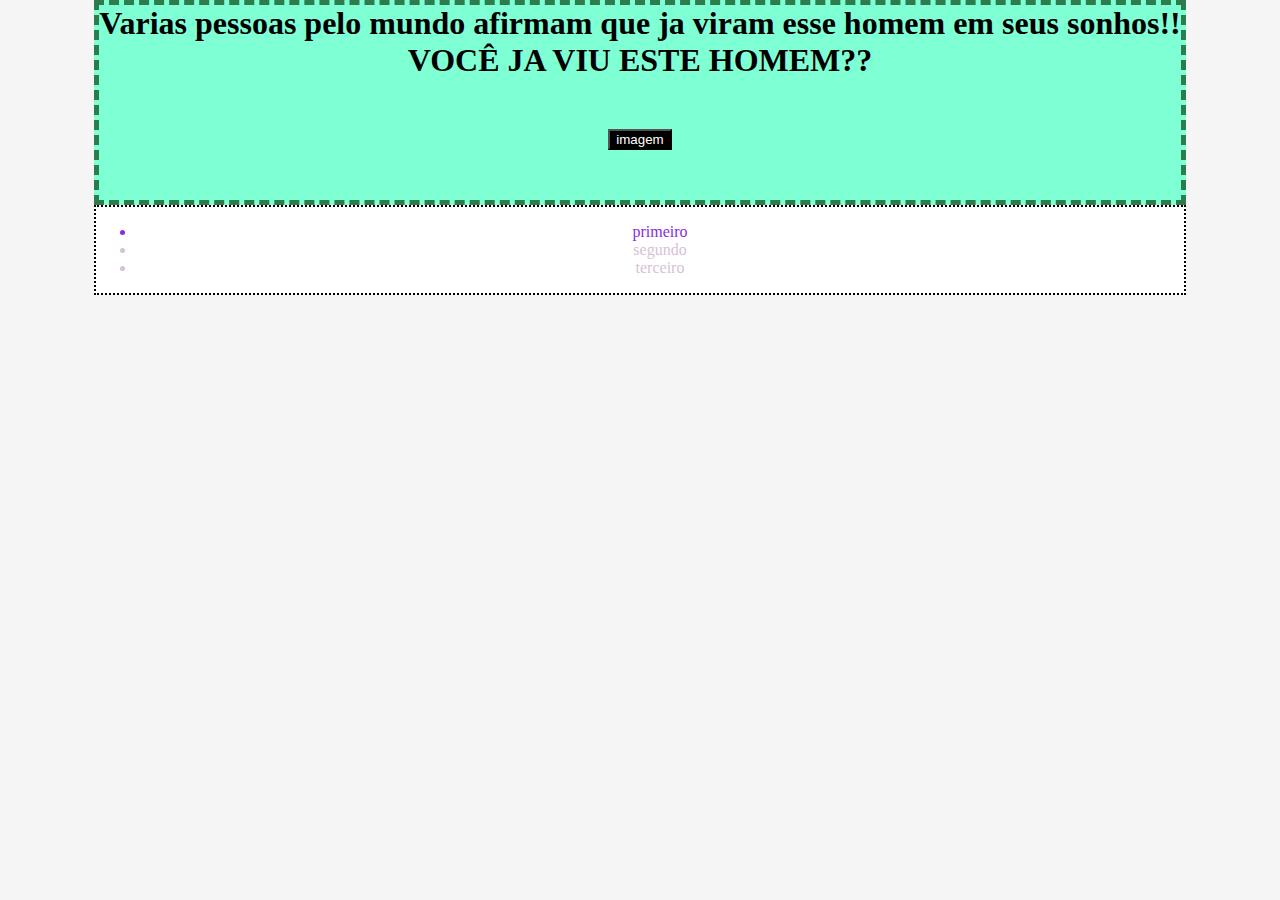
<file: minicurso html-css-js/index.html>
<!DOCTYPE html>
<html>
<head>
    <style>
        h1{
            margin: auto;
        }
        body{
        background-color: whitesmoke;
        margin: auto;
        text-align: center;
        display: flex;
	    align-items: center;
	    justify-content: center;
        }
        button{
            background-color: black;
            color: white;
            text-align: center;
            margin-top: 50px;
            margin-bottom: 50px
        }

        div#parte1{
            background-color: aquamarine;
            border: 5px dashed rgb(45, 124, 76);
            margin-bottom: 20px
            text-align: center;
        }

        div#parte2{
            background-color: white;
            border: 2px dotted black;
            text-align: center;
        }

        li{
            color:thistle;
        }
        
        .l1{
            color: blueviolet;
        }
        </style>
    <meta charset="UTF-8"/>
    <title>paragrafoo ihuuu</title>
</head>
<body>
<div id="parte">
    
    <div id = "parte1">
    <h1>Varias pessoas pelo mundo afirmam que ja viram esse homem em seus sonhos!! <br/> VOCÊ JA VIU ESTE HOMEM??</h1>
    <a href = 'http://www.facom.ufu.br/~claudio/Imagens/ccr.jpg' target="blank"> <button>imagem</button></a>
    </div>
    <div id="parte2">
    <ul>

        <li class="l1">primeiro</li>
        <li>segundo</li>
        <li>terceiro</li>

    </ul>
    </div>
</div>
</body>
</html>
</file>
